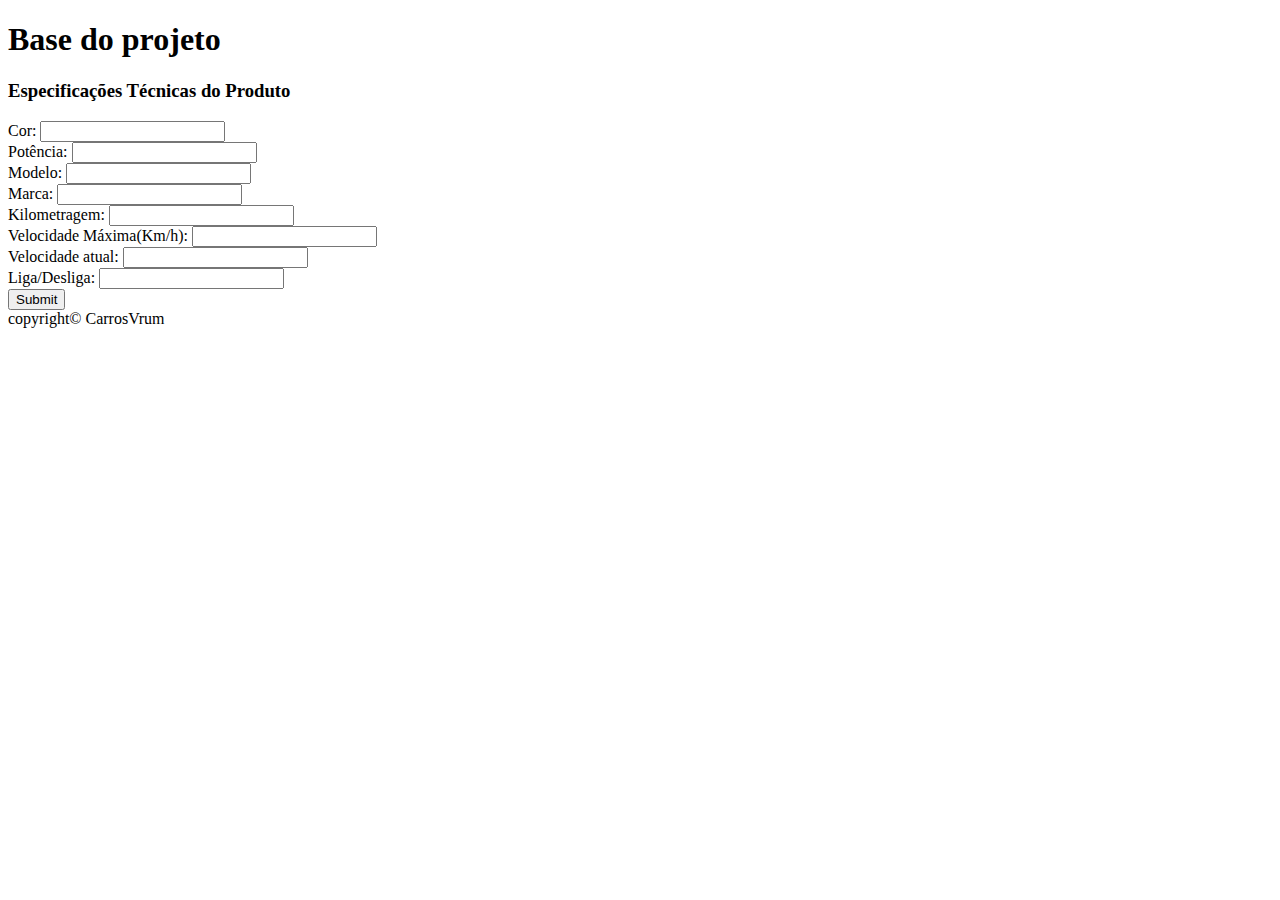
<file: index.html>
<!DOCTYPE html>
<html lang="en">
<head>
	<meta charset="UTF-8">
	<meta name="viewport" content="width=device-width, initial-scale=1.0">
	<title>Vrum Vrum Vrum</title>
</head>
<body>
	<h1> Base do projeto </h1>
	<h3> Especificações Técnicas do Produto</h3>
	<div>
	  <form action = "mostruario.php" method = "post">
		 Cor: <input type= "text" name="cor"/> </br>
		 Potência: <input type= "text" name="CV"/> </br>
		 Modelo: <input type= "text" name="Model"/> </br>
		 Marca: <input type= "text" name="Marca"/> </br>
		 Kilometragem: <input type= "text" name="km"/> </br>
		 Velocidade Máxima(Km/h): <input type= "text" name="Km/h"/> </br> 
		 Velocidade atual: <input type= "text" name="Vatual"/> </br>
		 Liga/Desliga: <input type= "text" name="On/off"/> </br>

	  <input type="submit"/>

	  </form>
	</div>
  copyright&copy CarrosVrum
</body>
</html>
</file>
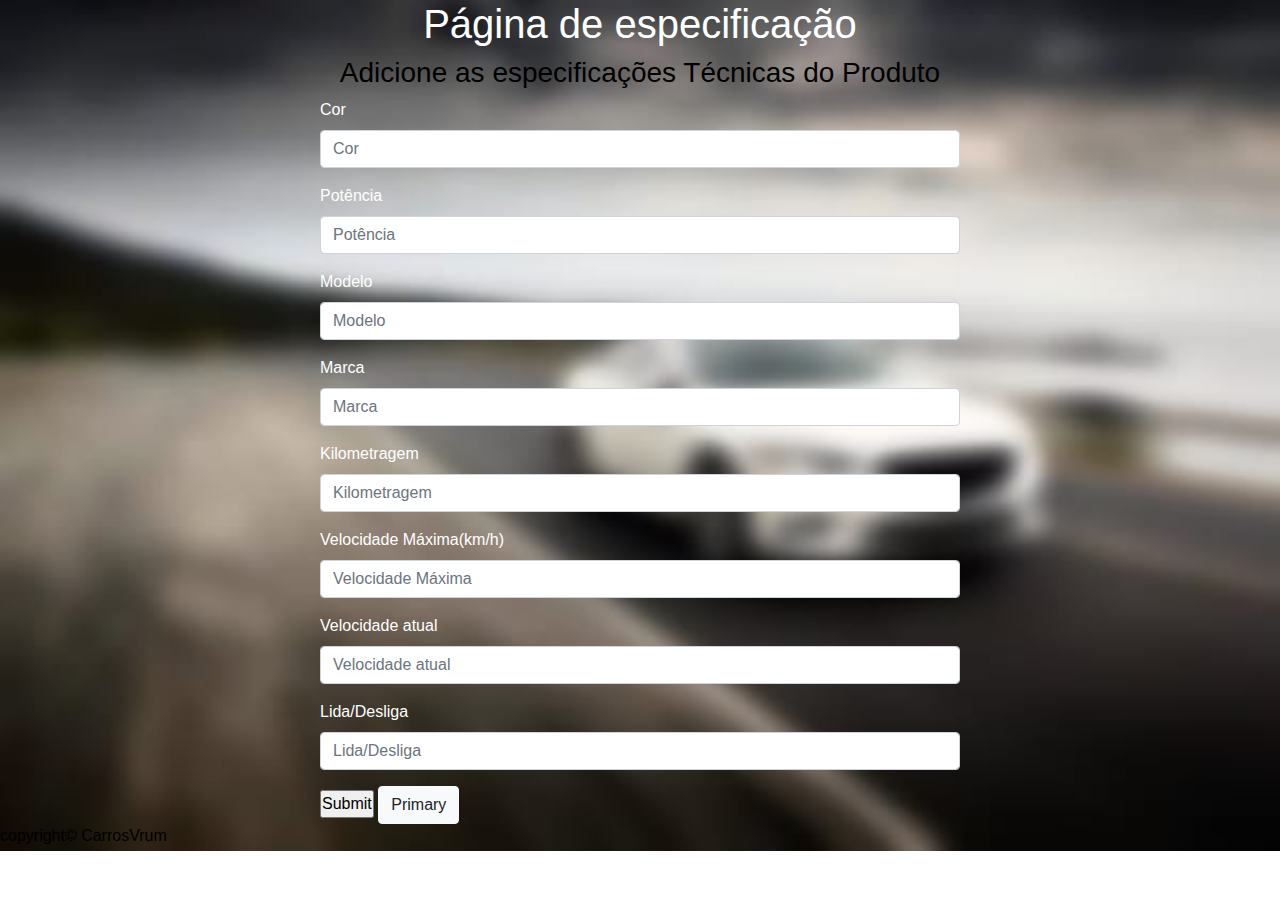
<file: projet_carrovrum.html>
<!DOCTYPE html>
<html lang="pt-br">
<head>
    <meta charset="UTF-8">
    <meta http-equiv="X-UA-Compatible" content="IE=edge">
    <meta name="viewport" content="width=device-width, initial-scale=1.0">
    <link rel="stylesheet" href="styles/velocimetro.css">
    <link rel="stylesheet" href="https://cdn.jsdelivr.net/npm/bootstrap@4.0.0/dist/css/bootstrap.min.css" integrity="sha384-Gn5384xqQ1aoWXA+058RXPxPg6fy4IWvTNh0E263XmFcJlSAwiGgFAW/dAiS6JXm" crossorigin="anonymous">
	<link rel="stylesheet" href="styles/projet_carrovrum.css">
    <title>Medidor</title>
</head>
<body>
<h1 style="text-align: center;"> Página de especificação</h1>
<h3> Adicione as especificações Técnicas do Produto</h3>
<div>
  <form action = "mostruario.php" method = "post">
	<div class="form-group">
	  <label>Cor</label>
	  <input type="text" class="form-control" id="formWhite" placeholder="Cor" name="cor">
	</div>
	<div class="form-group">
	  <label>Potência</label>
	  <input type="text" class="form-control" placeholder="Potência" name="CV">
	</div>
	<div class="form-group">
		<label>Modelo</label>
		<input type="text" class="form-control" placeholder="Modelo" name="Model">
	</div>
	<div class="form-group">
		<label>Marca</label>
		<input type="text" class="form-control" placeholder="Marca" name="Marca">
	</div>
	<div class="form-group">
		<label>Kilometragem</label>
		<input type="text" class="form-control" placeholder="Kilometragem" name="km">
	</div>
	<div class="form-group">
		<label>Velocidade Máxima(km/h)</label>
		<input type="text" class="form-control" placeholder="Velocidade Máxima" name="Km/h">
	</div>
	<div class="form-group">
		<label>Velocidade atual</label>
		<input type="text" class="form-control" placeholder="Velocidade atual" name="Vatual">
	</div>
	<div class="form-group">
		<label>Lida/Desliga</label>
		<input type="text" class="form-control" placeholder="Lida/Desliga" name="On/off">
	</div>
	<input type="submit"/>
	<button type="button" class="btn btn-light">Primary</button>
  </form>
</div>
  copyright&copy CarrosVrum

  	<script src="https://code.jquery.com/jquery-3.2.1.slim.min.js" integrity="sha384-KJ3o2DKtIkvYIK3UENzmM7KCkRr/rE9/Qpg6aAZGJwFDMVNA/GpGFF93hXpG5KkN" crossorigin="anonymous"></script>
	<script src="https://cdn.jsdelivr.net/npm/popper.js@1.12.9/dist/umd/popper.min.js" integrity="sha384-ApNbgh9B+Y1QKtv3Rn7W3mgPxhU9K/ScQsAP7hUibX39j7fakFPskvXusvfa0b4Q" crossorigin="anonymous"></script>
	<script src="https://cdn.jsdelivr.net/npm/bootstrap@4.0.0/dist/js/bootstrap.min.js" integrity="sha384-JZR6Spejh4U02d8jOt6vLEHfe/JQGiRRSQQxSfFWpi1MquVdAyjUar5+76PVCmYl" crossorigin="anonymous"></script>
</body>
</html>
</file>
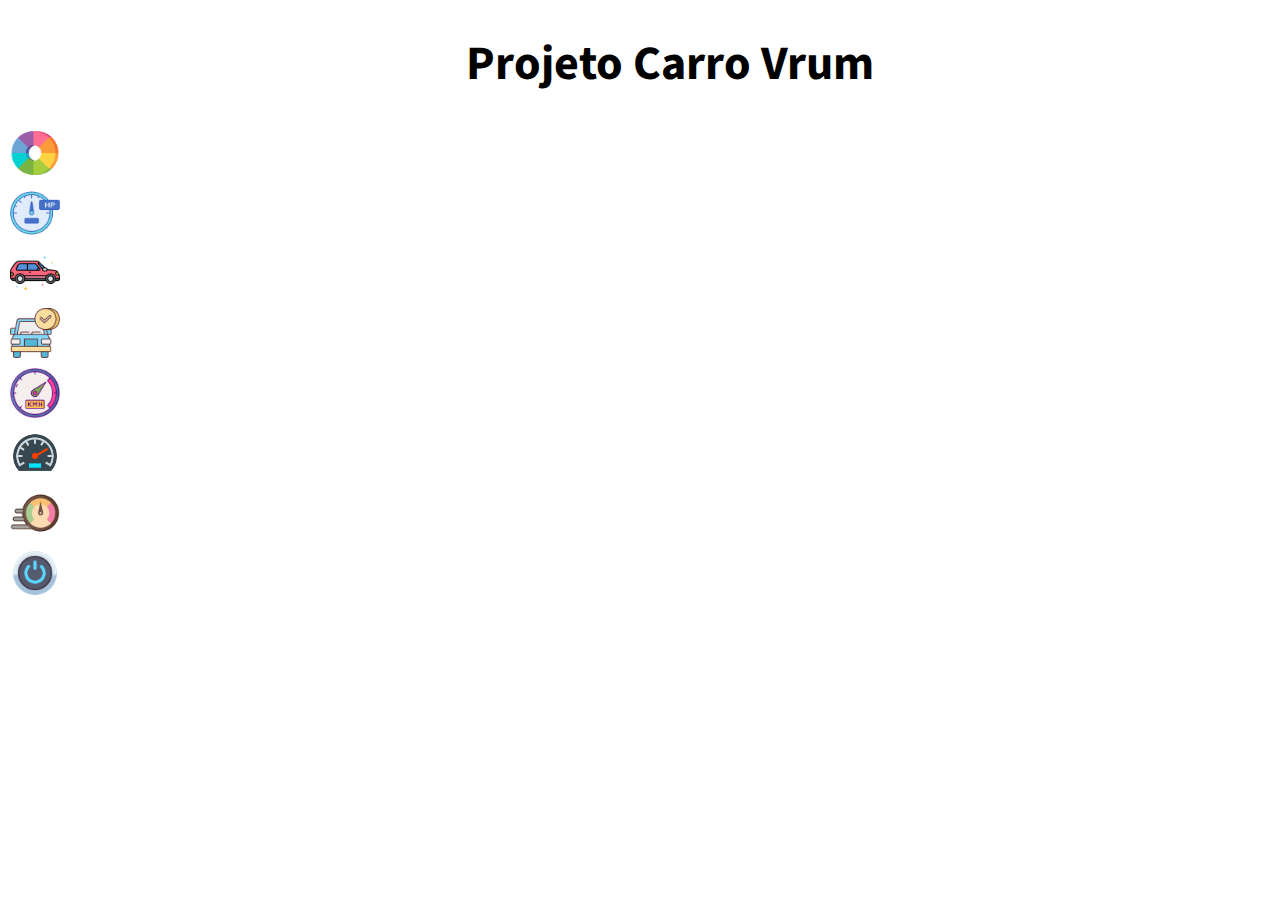
<file: teste.html>
<!DOCTYPE html>
<html lang="pt-br">
<head>
    <meta charset="UTF-8">
    <meta http-equiv="X-UA-Compatible" content="IE=edge">
    <meta name="viewport" content="width=device-width, initial-scale=1.0">
    <link rel="stylesheet" href="style.css">
    <title>Carro</title>
</head>
<body>
    <h1>Projeto Carro Vrum</h1>
    <div class="objCarro">
       <ul>
        <img src="images/cor.png" alt="Cor do carro">
        <img src="images/potencia.png" alt="Potência do carro">
        <img src="images/modelo.png" alt="Modelo do carro">
        <img src="images/marca.png" alt="Marca do carro">
        <img src="images/kilometragem.png" alt="kilometragem do carro">
        <img src="images/velocidadeMaxima.png" alt="Velocidade máxima do carro">
        <img src="images/velocidadeAtual.png" alt="Velocidade atual do carro">
        <img src="images/ligaDesliga.png" alt="Botão liga/desliga do carro">
       </ul>
    </div>
</body>
</html>
</file>
<file: styles/velocimetro.css>
* {
    margin: 0;
    padding: 0;
    box-sizing: border-box;
    position: relative;
}

.flex {
    display: flex;
    align-items: center;
    justify-content: center;
}

/* main {
    background: #222;
} */

.box {
    margin: 40px;
}

.circle {
    width: 200px;
    height: 200px;
    
}
.points > div,
.points {
    width: 3px;
    height: 15px;
    
    background: #0007;
    position: absolute;
    transform: rotate(calc(var(--i)*var(--r))) translateY(100px);
    border-radius: 3px;
    
}

.points > div {
    animation: glow .01s linear forwards;
    animation-delay: calc(var(--i)*.01s);
    transform: none;
}


@keyframes glow {
    100%{
        background: var(--col);
        box-shadow: 0 0 20px var(--col);
    }
}

.text {
    position: absolute;
    color: #000;
    font-family: sans-serif;
    font-size: 1.3em;
    left: 50%;
    top: 50%;
    transform: translate(-50%, -50%);
    text-align: center;
}

.big {
    display: block;
    font-size: 2em;
}

.container {
    max-width: 1200px;
    margin: 0 auto;

    display: flex;
    flex-wrap: wrap;
}

.container .box {
    flex: 1 1 100px;
    margin: 30px;
}
</file>
<file: styles/projet_carrovrum.css>
body {
    color: black;
    width: 100%;
    background-image: url(../images/bg-cavrum.jpeg);
    background-repeat: no-repeat;
    background-position: center;
    background-size: 100%;
}

form {
    margin: 0 auto;
    width: 50%;
}

h1 {
    color: white;
}
h3{
    text-align: center;
}

div {
    color: white;
}
</file>
<file: style.css>
@import url('https://fonts.googleapis.com/css2?family=Source+Sans+Pro:ital,wght@0,200;0,300;0,400;0,600;0,700;0,900;1,200&display=swap');

*{
    padding: 0;
    margin: 0; 
}

h1 {
    margin:30px;
    width:100%;
    text-align:center;
    font-family: 'Source Sans Pro', sans-serif;
    font-size: 3em;
}

.objCarro img {
    display:block;
    width: 50px;
    height:50px;
    margin: 10px;

}
</file>
